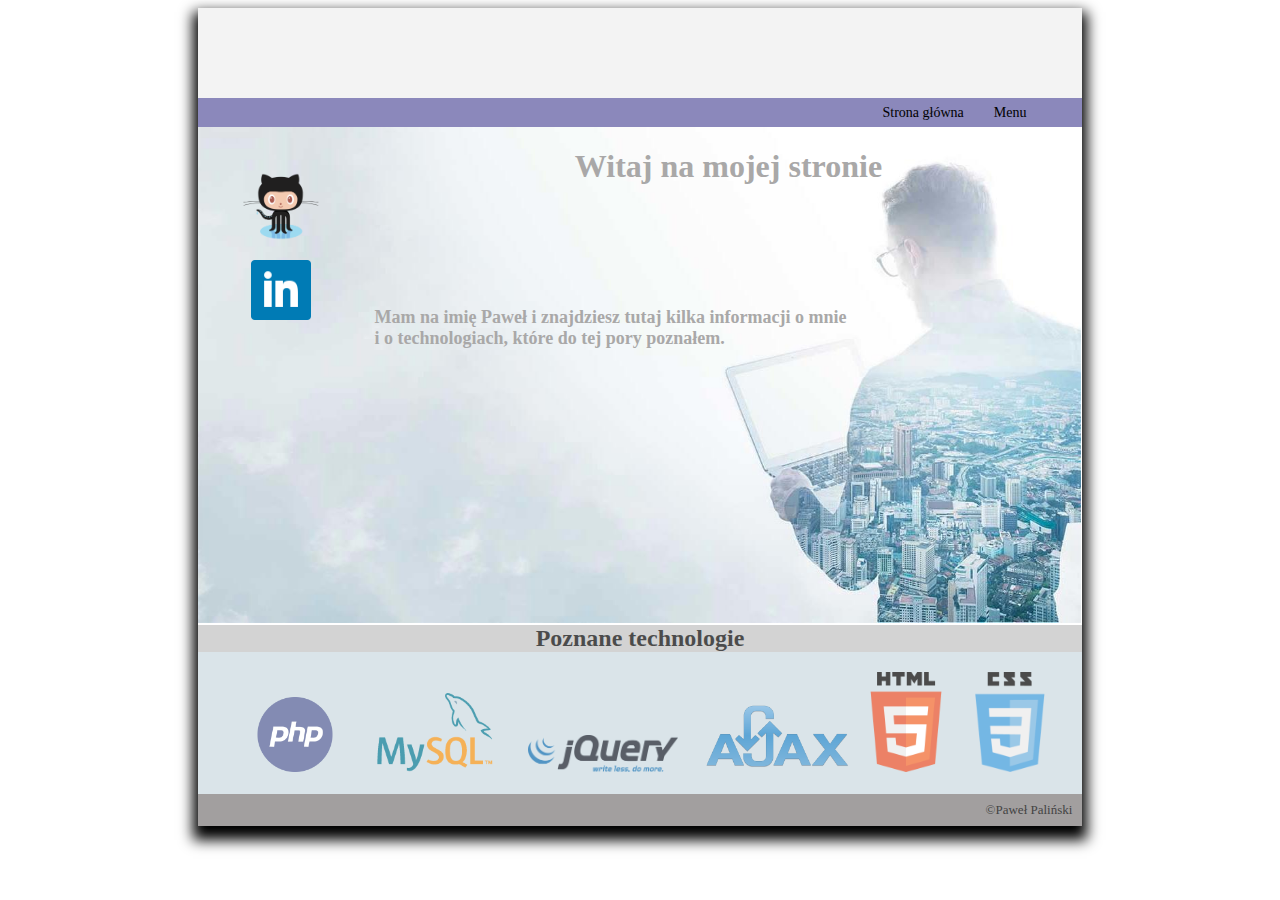
<file: index.html>
<!DOCTYPE html>
<html lang="pl">
    <head>
        <meta charset="UTF-8">
        <title>About</title>
        <link rel="stylesheet" type="text/css" href="style/style.css">
        <script src="https://ajax.googleapis.com/ajax/libs/jquery/3.2.1/jquery.min.js"></script>       
        <script>
            $(document).ready(function(){
                $('.about').on('click', function(e){
                   e.preventDefault();
                     $('#main').load("about.html");                      
                });
                
                $('.contact').on('click', function(e){
                    e.preventDefault();                
                       $('#main').load("contact.html");
                });               
            });
        </script>
    </head>   
    <body>
        <div class="container">
            <header id="header"></header>          
            <nav id="menu">            
                <a href="index.html" class="home">Strona główna</a>
                <div class="dropdown">
                    <button class="dropbtn">Menu</button>
                    <div class="dropdown-content">
                        <a href="about.html" class="about">O mnie</a>
                        <a href="contact.html" class="contact">Kontakt</a>                      
                    </div>
                </div>
            </nav>
            <div id="image">
                <img src="images/reverse.jpg" class="image"/>
            <div id="sidebar">                
                <p>               
                   <a href= "http://github.com/tweeds89"><img src="images/git.png" class="git"/></a>
                </p>
                <p>
                   <a href= "http://linkedin.com/in/pawel-palinski/"><img src="images/linkedin.png" class="linkedin"/></a>   
                </p>
            </div>       
            <div id="main">
              <p>
                <h1>Witaj na mojej stronie</h1>
              </p>
              <p class="article">
                  <b> Mam na imię Paweł i znajdziesz tutaj kilka informacji o mnie<br>
                      i o technologiach, które do tej pory poznałem.</b>
              </p>         
            </div>       
            <div class="technologies">
                <h2>Poznane technologie</h2>
                <p>
                 <img src="images/php.png" class="php"/>  
                 <img src="images/sql.png" class="sql"/> 
                 <img src="images/jquery.png" class="jquery"/> 
                 <img src="images/ajax.png" class="ajax"/> 
                 <img src="images/html.png" class="html"/> 
                 <img src="images/css.png" class="css"/> 
                </p>               
            </div>
            <footer>
                <span>&copy;Paweł Paliński</span>
            </footer>
            </div>   
        </div>
    </body>
</html>
</file>
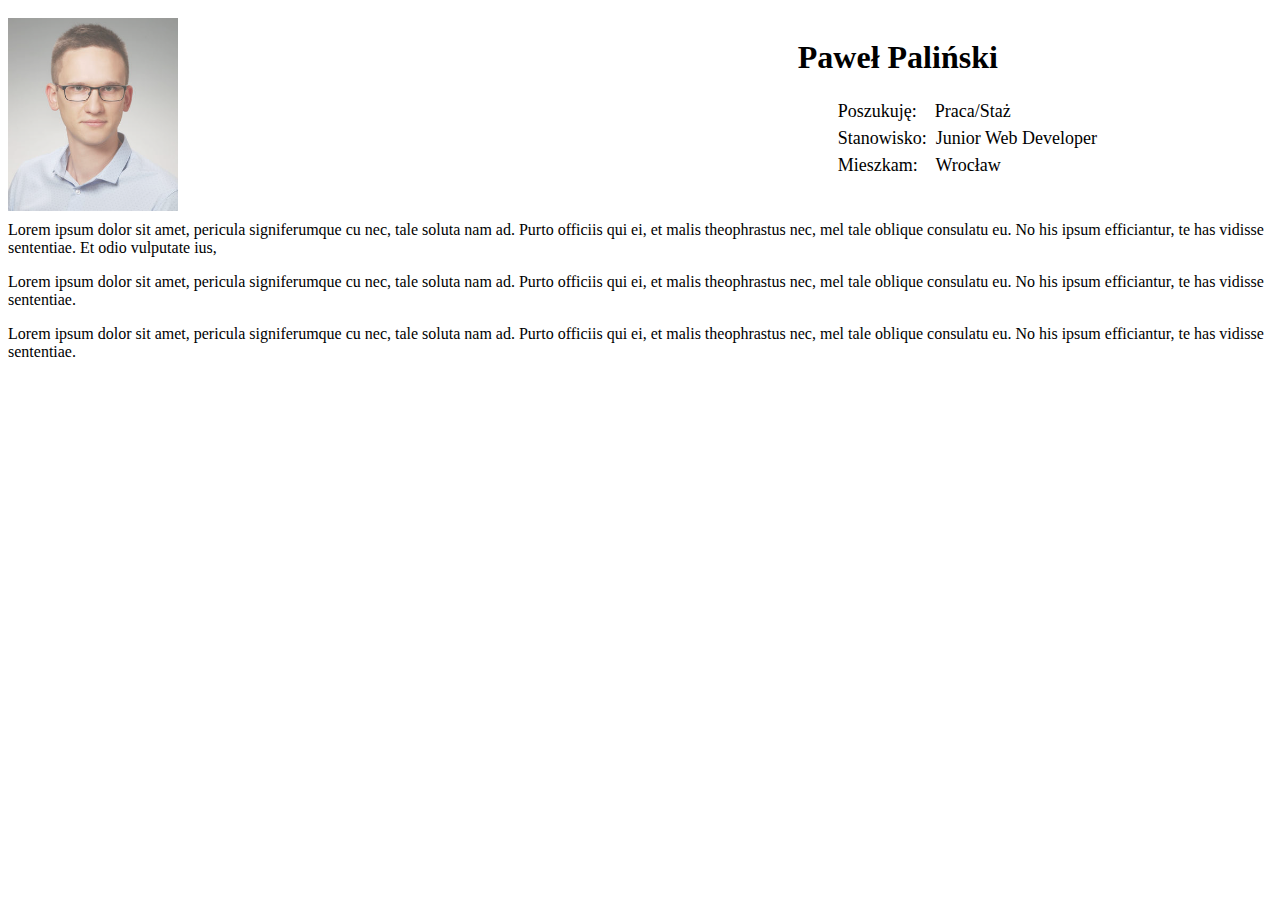
<file: about.html>
<!DOCTYPE html>
<html lang="pl">
    <head>
        <meta charset="UTF-8">
        <title>About</title>
        <link rel="stylesheet" type="text/css" href="style/style.css">
    </head>   
    <body>
        <div class="about">
            <img src="images/my-image.jpg" alt="my-image"/>  
            <div class="info">
                <h1>Paweł Paliński</h1>
                <ul>
                    <li>Poszukuję: &nbsp;&nbsp; Praca/Staż</li>
                    <li>Stanowisko: &nbsp;Junior Web Developer</li>                  
                    <li>Mieszkam: &nbsp;&nbsp; Wrocław</li>
                </ul> 
            </div>
            <div class="description">
                <p>
                Lorem ipsum dolor sit amet, pericula signiferumque cu nec, 
                tale soluta nam ad. Purto officiis qui ei, et malis theophrastus nec, 
                mel tale oblique consulatu eu. No his ipsum efficiantur, te has vidisse 
                sententiae. Et odio vulputate ius,
                </p>
                <p>
                Lorem ipsum dolor sit amet, pericula signiferumque cu nec, 
                tale soluta nam ad. Purto officiis qui ei, et malis theophrastus nec, 
                mel tale oblique consulatu eu. No his ipsum efficiantur, te has vidisse 
                sententiae. 
                </p>
                <p>
                Lorem ipsum dolor sit amet, pericula signiferumque cu nec, 
                tale soluta nam ad. Purto officiis qui ei, et malis theophrastus nec, 
                mel tale oblique consulatu eu. No his ipsum efficiantur, te has vidisse 
                sententiae. 
                </p>             
            </div>                    
        </div>       
    </body>
</html>
</file>
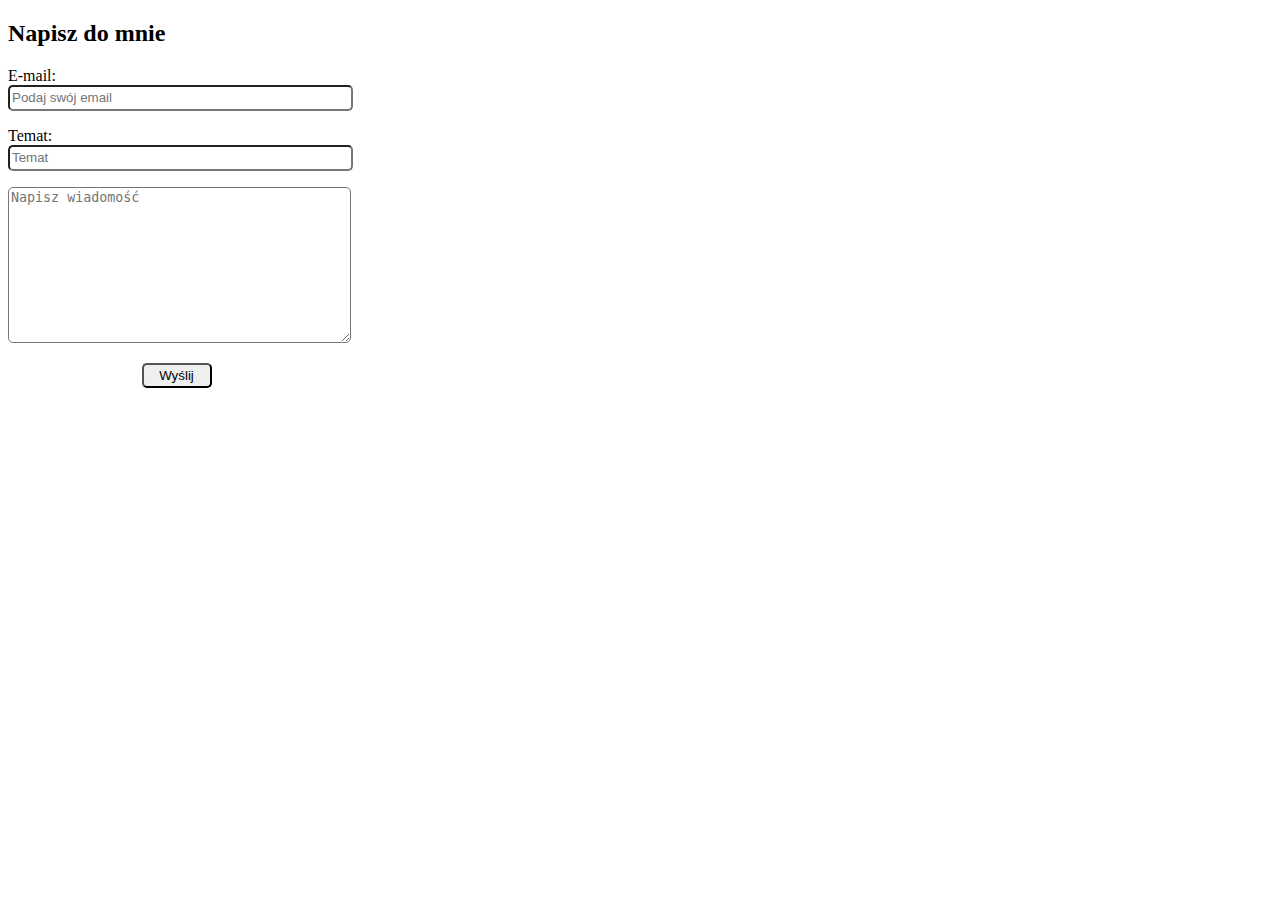
<file: contact.html>
<!DOCTYPE html>
<html lang="en">
    <head>
        <meta charset="UTF-8">
        <title>About</title>
        <link rel="stylesheet" type="text/css" href="style/style.css">
        <script src="https://ajax.googleapis.com/ajax/libs/jquery/3.2.1/jquery.min.js"></script>
        <script>           
            $(document).ready(function(){            
                $('#contact-form').on('submit', function(){
                     var form_data = $(this).serialize();                                      
                     $.ajax({
                         url: "send.php",
                         method: "POST",
                         data: form_data,
                         dataType: "html",
                         success: function(data){
                            $('#success').html(data);
                            $('#contact-form')[0].reset();                           
                         }
                     });
                      return false;
                });
            });           
        </script>
    </head>
    <body>
        <div id="contact">
        <h2>Napisz do mnie</h2>
        <form method="POST" id="contact-form" >
            <p>
               <label>E-mail:</label><br>
               <input type="email" placeholder="Podaj swój email" name="email" required/>
            </p>
            <p>
               <label>Temat:</label><br>
               <input type="text" placeholder="Temat" name="subject" required/>
            </p>
            <p>
                <textarea placeholder="Napisz wiadomość" name="message" cols="40" rows="10" class="message" required></textarea>
            </p>
            <p>
                <input type="submit" name="submit" class="btn-submit" value="Wyślij"/>
            </p>
        </form>
        </div>
        <div id="success"></div>
    </body>
</html>
</file>
<file: style/style.css>
.container{
  margin: 0 auto;
  width: 70%;
  box-shadow: 0px 9px 13px 5px;
}

#header{
  background: rgba(154, 154, 154, 0.12);
  height: 90px;
}

.login{
  padding-left: 10px;
}

.login, .status{   
  float: left; 
}

.login button{
  margin: 0 15px;
  background: #8b88bb;
  color: black;
  border: none;
  font-family: Arial Narrow;
  cursor: pointer;
}

.login button:hover{
  color: white;
}

.login input{
  background: #c6c4de;
  border-radius: 5px;
}

#menu{
  text-align: right;
  padding: 5px 50px 5px 0; 
  background: #8b88bb;
}

#menu .home{
  margin-right: 20px;
  text-decoration: none;
  font-size: 14px;
  font-family: Arial Narrow;
  color: black;
}

#menu a:hover{
  color: white;
}

/****Menu rozwijalne****/

.dropbtn{
  background: #8b88bb;
  color: black;
  font-size: 14px;
  border: none;
  font-family: Arial Narrow;
  cursor: pointer;
}

.dropdown{
  position: relative;
  display: inline-block;  
}

.dropdown-content {
  display: none;
  position: absolute;
  background: #8b88bb;
  width: 80px;
  z-index: 1;
}

.dropdown-content a {
  color: black;
  padding: 10px 18px 5px 0;
  text-decoration: none;
  display: block;
  font-family: Arial Narrow;
  font-size: 14px;
}

.dropdown-content .about{
  padding: 10px 20px 5px 0;
}

.dropdown-content .signup{
  padding: 10px 5px 5px 0;
}

.dropdown-content a:hover {
  color: white;
}

.dropdown:hover .dropdown-content {
  display: block;
}

.dropdown:hover .dropbtn {
  color:white;
}

/*****Lewy pasek Github i LinkedIn****/
#sidebar{
  padding-top: 30px;
  width: 13%;
  padding-right: 10px;;
  position: absolute;
}

#sidebar .git{
  width: 80px;
}

#sidebar .linkedin{
  width: 60px;
}

/****Podstrony otwierane Ajaxem*****/
#main{ 
  float:right;
  width:80%;
  height: 498px;
  position: relative;
  color: #a9a8a8;
}
 
#main h1, #sidebar{
  text-align: center; 
}

#main .article{
  font-size:18px;
  width: 100%;
  padding-top: 100px;
  text-align: left;
}

.image{
  position: absolute; 
  width: 69%;
}

/******Poznane technologie*****/
.technologies{
  clear:both;
  margin: 0 auto;
  text-align: center;
  opacity: 0.7;
  background: rgb(203, 218, 225);
  padding-bottom: 2px;
}

.technologies .php, .jquery{
  width: 150px;
}

.technologies .sql{
  width: 120px;
  padding-right: 30px;
}

.technologies .ajax{
  width: 150px;
  padding-left: 20px;
}

.technologies .html, .css{
  width: 100px;
}

.technologies h2{
  background: #c1c1c1;
}

/********Stopka*******/
footer{  
  background: #a29f9f;
  font-family: "Lucida Sans Unicode";
  color: #444444;
  font-size: 13px;
  text-align: right;
  padding: 8px 10px 8px 0px;
 
}


/***********************About**********************/

.about img{
  width: 170px;
  padding: 10px 0 10px 0;
  float: left;
  opacity: 0.7;
}

.about .info{
  float:right;
  padding: 10px 175px 0 0;
  color: black;
}

.about .description{
  clear:both;
  color: black;
}

ul li{
  list-style-type: none;
  font-size: 18px;
  line-height: 150%;
}

/******************************Contact*********************/

#contact{
  width: 337px;
}

#contact input{
  width: 337px;
  height: 20px;
  border-radius: 5px;
}

#contact .message {
  width: 337px;
  border-radius: 5px;
}

#contact .btn-submit{
  display: block;
  height: 25px;
  width: 70px;
  margin: 0 auto;
  border-radius: 5px;
}

/*****************************Signup*************************/

#signup{
  width: 337px;
}

#signup input{
  width: 337px;
  height: 20px;
  border-radius: 5px;
}

#signup button{
  display: block;
  height: 25px;
  width: 100px;
  margin: 0 auto;
  border-radius: 5px;
}
</file>
